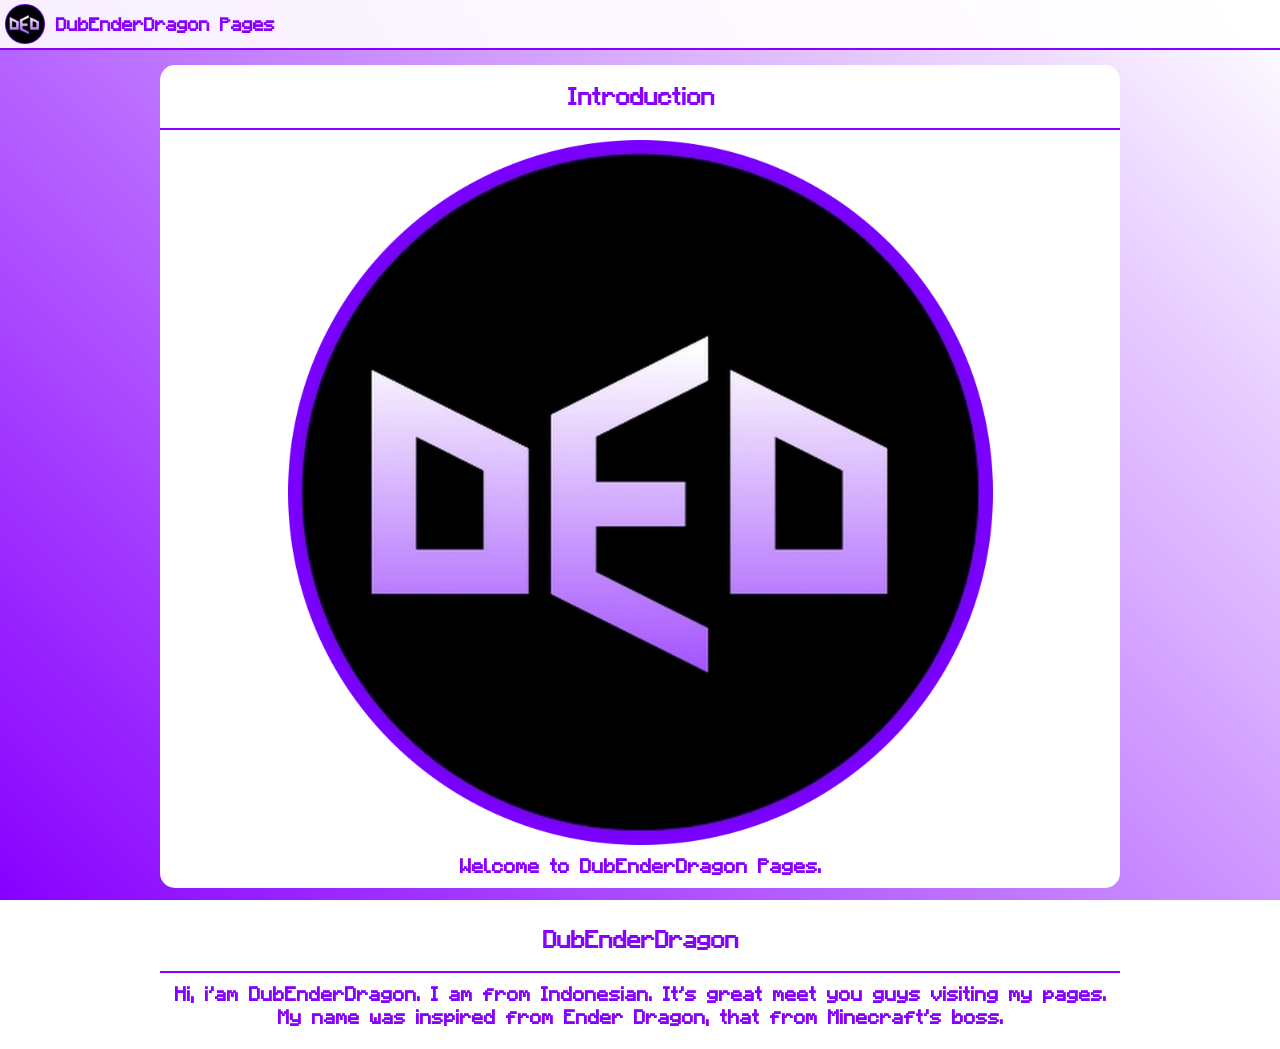
<file: index.html>
<!DOCTYPE html>
<html lang="en"
<head>
    <link rel="icon" href="/asset/logo.png" type="image/png">
    <link rel="stylesheet" href="/style.css">
    <meta charset="UTF-8">
    <meta name="viewport" content="width=device-width, initial-scale=1.0">
    <meta name="color-scheme" content="dark light">
    <!-- HTML Meta Tags -->
    <title>DubEnderDragon Page</title>
    <meta name="description" content="DubEnderDragon Personal Pages">

    <!-- Open Graph Meta Tags -->
    <meta property="og:url" content="https://dibyoexcel.github.io/">
    <meta property="og:type" content="website">
    <meta property="og:title" content="DubEnderDragon Page">
    <meta property="og:description" content="DubEnderDragon Personal Pages">
    <meta property="og:image" content="https://github.com/DibyoExcel/dibyoexcel.github.io/blob/main/asset/opengraph.png?raw=true">
    <meta property="og:image:width" content="1280">
    <meta property="og:image:height" content="640">

    <!-- Twitter Meta Tags -->
    <meta name="twitter:card" content="summary_large_image">
    <meta property="twitter:domain" content="dibyoexcel.github.io">
    <meta property="twitter:url" content="https://dibyoexcel.github.io/">
    <meta name="twitter:title" content="DubEnderDragon Page">
    <meta name="twitter:description" content="DubEnderDragon Personal Pages">
    <meta name="twitter:image" content="https://github.com/DibyoExcel/dibyoexcel.github.io/blob/main/asset/opengraph.png?raw=true">

    <!-- Meta Tags Generated via https://opengraph.dev -->
</head>
<body>
    <header class="header">
        <img onclick="document.getElementById('sidebar').classList.toggle('open');" src="/asset/logo.png" alt="DED Logo">
        <h3>DubEnderDragon Pages</h3>
    </header>
    <div class="sidebar" id="sidebar">
        Main
        <a class="dialogue_link" href="/">Introduction</a>
        Project
        <a class="dialogue_link" href="/live_html/">Live HTML Editor</a>
        My Other Website
        <a class="dialogue_link" href="/Dragon-Engine/">[FNF]Dragon Engine Documentation</a>
        <a class="dialogue_link" href="/FNF-HTML5/">[FNF]Dragon Engine</a>
        <a class="dialogue_link" href="/dubenderdragon-page/">[Old]dubenderdragon Page</a>
    </div>
    <div class="content">
        <div class="dialogue">
            <div class="dialogue_title">
                <h3>
                    Introduction
                </h3>
            </div>
            <div class="dialogue_content">
                <img src="asset/logo.png" width="75%" alt="DED Logo">
                <h3>
                    Welcome to DubEnderDragon Pages.
                </h3>
            </div>
        </div>
        <div class="dialogue">
            <div class="dialogue_title">
                <h3>
                    DubEnderDragon
                </h3>
            </div>
            <div class="dialogue_content">
                <h3>
                    Hi, i'am DubEnderDragon. I am from Indonesian. It's great meet you guys visiting my pages. My name was inspired from Ender Dragon, that from Minecraft's boss.
                </h3>
            </div>
        </div>
    </div>
</body>
</html>
</file>
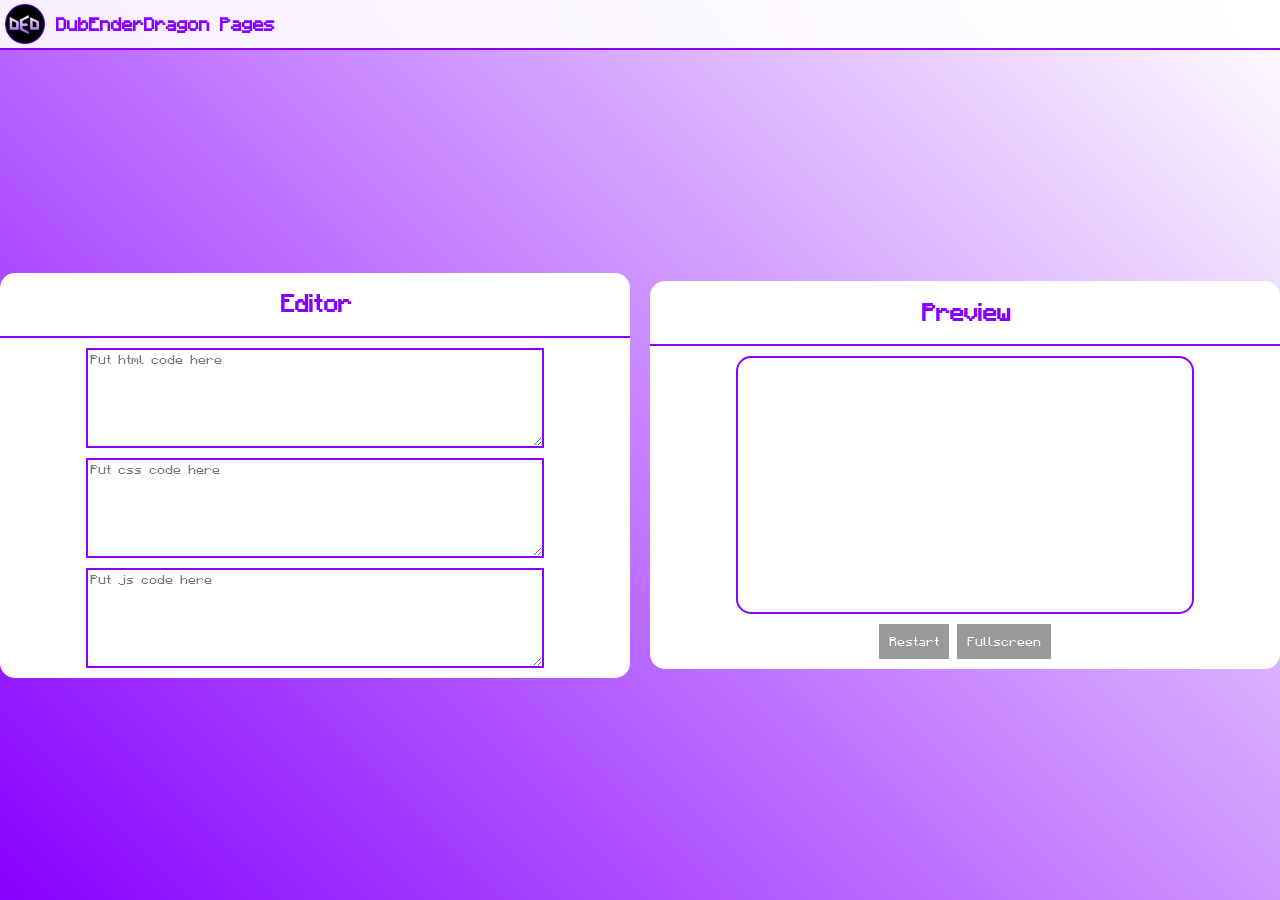
<file: live_html/index.html>
<!DOCTYPE html>
<html lang="en"
<head>
    <link rel="icon" href="/asset/logo.png" type="image/png">
    <link rel="stylesheet" href="/style.css">
    <meta charset="UTF-8">
    <meta name="viewport" content="width=device-width, initial-scale=1.0">
    <meta name="color-scheme" content="dark light">
    <!-- HTML Meta Tags -->
    <title>Live HTML</title>
    <meta name="description" content="Live HTML Preview">

    <!-- Open Graph Meta Tags -->
    <meta property="og:url" content="https://dibyoexcel.github.io/">
    <meta property="og:type" content="website">
    <meta property="og:title" content="Live HTML">
    <meta property="og:description" content="Live HTML Preview">
    <meta property="og:image" content="https://github.com/DibyoExcel/dibyoexcel.github.io/blob/main/asset/opengraph.png?raw=true">
    <meta property="og:image:width" content="1280">
    <meta property="og:image:height" content="640">

    <!-- Twitter Meta Tags -->
    <meta name="twitter:card" content="summary_large_image">
    <meta property="twitter:domain" content="dibyoexcel.github.io">
    <meta property="twitter:url" content="https://dibyoexcel.github.io/">
    <meta name="twitter:title" content="Live HTML">
    <meta name="twitter:description" content="Live HTML Preview">
    <meta name="twitter:image" content="https://github.com/DibyoExcel/dibyoexcel.github.io/blob/main/asset/opengraph.png?raw=true">

    <!-- Meta Tags Generated via https://opengraph.dev -->
</head>
<body>
    <header class="header">
        <img onclick="document.getElementById('sidebar').classList.toggle('open');" src="/asset/logo.png" alt="DED Logo">
        <h3>DubEnderDragon Pages</h3>
    </header>
    <div class="sidebar" id="sidebar">
        Main
        <a class="dialogue_link" href="/">Introduction</a>
        Project
        <a class="dialogue_link" href="/live_html/">Live HTML Editor</a>
        My Other Website
        <a class="dialogue_link" href="/Dragon-Engine/">[FNF]Dragon Engine Documentation</a>
        <a class="dialogue_link" href="/FNF-HTML5/">[FNF]Dragon Engine</a>
        <a class="dialogue_link" href="/dubenderdragon-page/">[Old]dubenderdragon Page</a>
    </div>
    <div class="content" style="flex-direction: row;">
        <div class="dialogue">
            <div class="dialogue_title">
                <h3>
                    Editor
                </h3>
            </div>
            <div class="dialogue_content">
                <textarea placeholder="Put html code here" id="htmlCode"></textarea>
                <textarea placeholder="Put css code here" id="cssCode"></textarea>
                <textarea placeholder="Put js code here" id="jsCode"></textarea>
            </div>
        </div>
        <div class="dialogue">
            <div class="dialogue_title">
                <h3>
                    Preview
                </h3>
            </div>
            <div class="dialogue_content">
                <iframe class="ratio border_accent" width="75%" id="preview" frameborder="0"></iframe>
                <div class="dialog_button_group">
                <button class="dialogue_button" onclick="
                    const gameui = document.getElementById('preview');
                    gameui.srcdoc = gameui.srcdoc;
                ">Restart</button>
                <button class="dialogue_button" onclick="
                    const gameui = document.getElementById('preview');
                     if (gameui.requestFullscreen) {
                        gameui.requestFullscreen();
                    } else if (gameui.webkitRequestFullscreen) {
                        gameui.webkitRequestFullscreen();
                    } else if (gameui.mozRequestFullScreen) {
                        gameui.mozRequestFullScreen();
                    } else if (gameui.msRequestFullscreen) {
                        gameui.msRequestFullscreen();
                    }
                    gameui.focus();
                    ">Fullscreen</button>
                </div>
            </div>
        </div>
    </div>
    <script>
        const htmlCode = document.getElementById('htmlCode');
        const cssCode = document.getElementById('cssCode');
        const jsCode = document.getElementById('jsCode');
        const preview = document.getElementById('preview');
        function updatePreview() {
            const html = htmlCode.value;
            const css = `<style>${cssCode.value}<\/style>`;
            const js = `<script>${jsCode.value}<\/script>`;
            const content = `${html}\n${css}\n${js}`;
            preview.srcdoc = content;
        }
        updatePreview()
        htmlCode.addEventListener('input', updatePreview);
        cssCode.addEventListener('input', updatePreview);
        jsCode.addEventListener('input', updatePreview);
    </script>
</body>
</html>
</file>
<file: style.css>
/*css component from [FNF]Dragon Engine*/
body{
    margin: 0;
    margin-bottom: 10px;
    background-image: linear-gradient(45deg, var(--accent-color), var(--background-color));
    background-position: center;
    background-size: cover;
    background-attachment: fixed;
}

*{
    font-family: var(--font-use);
    cursor: url(/asset/cursor.png), auto;
}

/*== Header ==*/
header.header{
    top: 0;
    z-index: 9999;
    overflow: hidden;
    background-color: var(--background-color-blur);
    height: var(--header-height);
    width: 100vw;
    border-bottom: 2px solid var(--accent-color);
    display: flex;
    gap: 10px;
    align-items: center;
    position: fixed;
    padding-left: 5px;
    padding-right: 5px;
    color: var(--accent-color);
    word-break: break-word;
    backdrop-filter: blur(15px);
}

.ratio{
    aspect-ratio: 16/9;
}

header.header img{
    height: calc(var(--header-height) - 10px);
}

header.header h3{
    margin: 0;
    max-width: 100%;
}

/*== content ==*/
div.content{
    padding-top: calc(var(--header-height) + 15px);
    width: 100%;
    display: flex;
    flex-direction: column;
    align-items: center;
    gap: 20px;
    min-height: calc(100vh - 15px);
    justify-content: center;
}

/*== dialogue ==*/
div.dialogue{
    width: 75%;
    background-color: var(--background-color);
    overflow: hidden;
    overflow-wrap: break-word;
    border-radius: 15px;
}

div.dialogue:hover{
    box-shadow: 0 0 20px var(--accent-color);
}

div.dialogue div.dialogue_title{
    height: auto;
    min-height: 65px;
    margin: 0;
    color: var(--accent-color);
    border-bottom: 2px solid var(--accent-color);
    text-align: center;
    display: flex;
    flex-direction: row;
    justify-content: center;
    align-items: center;
    gap: 10px;
    padding: 10px;
    padding-left: 25px;
    padding-right: 25px;
}

div.dialogue div.dialogue_title h3{
    font-size: 1.5rem;
    max-width: 100%;
    margin: 0;
}

div.dialogue div.dialogue_content{
    margin: 0;
    color: var(--accent-color);
    text-align: center;
    display: flex;
    flex-direction: column;
    justify-content: center;
    align-items: center;
    padding: 10px;
    padding-left: 10px;
    padding-right: 10px;
    gap: 10px;
}

div.dialogue div.dialogue_content h3{
    max-width: 100%;
    margin: 0;
    font-size: 1.25rem;
}

div.dialogue div.dialogue_content h3 a{
    margin: 0;
    color: var(--secondary-accent-color);
    text-decoration: none;
}

div.dialogue div.dialogue_content h3 a:hover{
    color: var(--third-accent-color);
    text-decoration: none;
}


div.sidebar a.dialogue_link, div.dialogue a.dialogue_link{
    border: 1px solid var(--accent-color);
    text-decoration: none;
    color: var(--accent-color);
    padding: 10px;
    border-radius: 15px;
    max-width: 100%;
}

div.sidebar a.dialogue_link:hover, div.dialogue a.dialogue_link:hover{
    color: var(--secondary-accent-color);
    border: 1px solid var(--secondary-accent-color);
}


div.dialogue a.button{
    padding: 10px;
    background-color: var(--button-color);
    width: fit-content;
    height: fit-content;
    text-align: center;
    text-decoration: none;
    color: #fff;
}
div.dialogue a.button:hover{
    background-color: var(--button-color-hover);
}

div.dialogue div.dialogue_wrap{
    width: 95%;
    display: flex;
    flex-wrap: wrap;
    justify-content: center;
    gap: 10px;
}

div.dialogue div.character, div.dialogue div.character_s{
    display: flex;
    flex-direction: column;
    gap: 10px;
    width: 100%;
    max-width: 175px;
    border-radius: 15px;
    border: 5px solid var(--accent-color);
    padding: 10px;
}

div.dialogue div.character:hover{
    border: 5px solid var(--secondary-accent-color);
    color: var(--secondary-accent-color);
}

div.dialogue div.character img{
    width: 100%;
}
div.dialogue div.character h3{
    max-width: 100%;
}

div.dialogue div.dialogue_content button.dialogue_button{
    border: none;
    padding: 10px;
    background-color: var(--button-color);
    width: fit-content;
    height: fit-content;
    text-align: center;
    text-decoration: none;
    color: #fff;
}

div.dialogue_group{
    min-width: 25%;
    max-width: 75%;
    border: 1px solid var(--accent-color);
    padding: 10px;
    border-radius: 15px;
}

div.dialogue_group h3{
    margin: 0;
    font-size: 1.5rem;
}

div.dialogue_group h4{
    margin: 0;
    color: var(--secondary-accent-color);
    font-size: 1.25rem;
}

div.dialogue_group a{
    color: var(--accent-color);
    text-decoration: none;
}


div.dialogue div.dialogue_content button.dialogue_button:hover{
    background-color: var(--button-color-hover);
}

div.dialogue_button_group{
    display: flex;
    gap:10px;
}

/*== sidebar ==*/
div.sidebar{
    z-index: 9998;
    top: var(--header-height);
    position: fixed;
    width: 250px;
    max-width: 75%;
    left: -250px;
    height: calc(100vh - var(--header-height));
    background-color: var(--background-color-blur);
    border-right: 2px solid var(--accent-color);
    transition: left 0.25s ease-in;
    overflow-y: auto;
    display: flex;
    flex-direction: column;
    color: var(--accent-color);
    gap: 10px;
    overflow-wrap: break-word;
    padding: 10px;
    backdrop-filter: blur(15px);
}

div.sidebar.open{
    left: 0;
    transition: left 0.25s ease-out;
}

/*== other ==*/


.border_accent{
    border: 2px solid var(--accent-color);
    border-radius: 15px;
}

a.bottomleft_button{
    bottom: 10px;
    left: 10px;
    position: fixed;
}
a.button{
    text-align: center;
    text-decoration: none;
    color: var(--accent-color);
    background-color: var(--button-color);
    padding: 10px;
}

a.button:hover{
    background-color: var(--button-color-hover);
}

/*== textarea ==*/
div.dialogue textarea{
    resize: vertical;
    width: 75%;
    min-height: 100px;
    border-color: var(--accent-color);
    background-color: var(--background-color);
    color: var(--accent-color);
    border-width: 2px;
}

div.dialogue textarea:focus{
    border-color: var(--secondary-accent-color);
    color: var(--secondary-accent-color);
}

iframe#preview{
    background-color: white;
}


:root{
    --accent-color: #f0f;
    --secondary-accent-color: #0f0;
    --third-accent-color: #0ff;
    --header-height: 50px;
    --background-color: #000;
    --background-color-blur: rgba(0, 0, 0, 0.9);
    --button-color: #222;
    --button-color-hover: #333;
    --font-use: 'Mojangles', 'Arial';
}

:root{
    scrollbar-color: var(--accent-color) var(--background-color);
    scroll-behavior: smooth;
}

@media screen and (max-width: 639px) {
    div.dialogue{
        width: 95%;
    }
    header.header h3{
        display: none;
    }
    header.header{
        justify-content: center;
    }
    div.sidebar{
        left: 0;
        top: -300px;
        height: 300px;
        max-height: calc(65% - var(--header-height));
        width: 100%;
        max-width: 100%;
        border-bottom-right-radius: 15px;
        border-bottom-left-radius: 15px;
        transition: top 0.25s ease-in;
        border-right: none;
        border-bottom: 2px solid var(--accent-color);
    }
    div.sidebar.open{
        top: var(--header-height);
        transition: top 0.25s ease-out;
    }
    div.dialogue_group{
        max-width: 95%;
    }
}

@media (prefers-color-scheme: light) {
    :root{
        --background-color: #fff;
        --background-color-blur: rgba(255, 255, 255, 0.9);
        --accent-color: #80f;
        --secondary-accent-color: #080;
        --third-accent-color: #08f;
        --button-color: #999;
        --button-color-hover: #888;
    }
}

@media(prefers-color-scheme: dark) {
    header.header img{
        filter: drop-shadow(0 0 2.5px var(--accent-color));
    }
}

@font-face {
    font-family: 'Mojangles';
    src: url(asset/Mojangles.ttf);
}

*, *::before, *::after {
    box-sizing: border-box;
}
</file>
